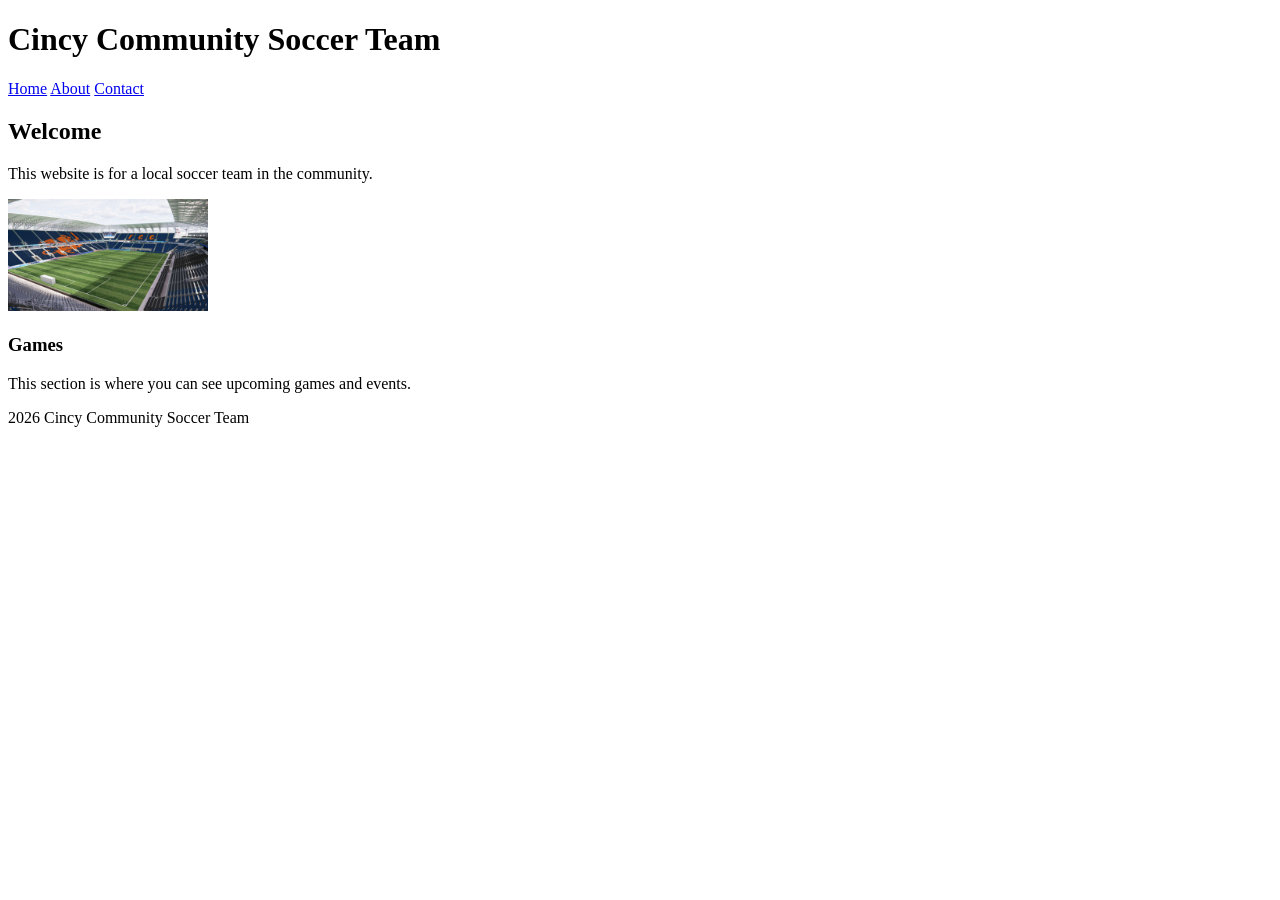
<file: index.html>
<!DOCTYPE html>
<html lang="en">
<head>
    <meta charset="UTF-8">
    <title>Home</title>
</head>
<body>
<header>
    <h1>Cincy Community Soccer Team</h1>
    <nav>
        <a href="index.html">Home</a>
        <a href="about.html">About</a>
        <a href="contact.html">Contact</a>
    </nav>
</header>
<section>
    <h2>Welcome</h2>
    <p>This website is for a local soccer team in the community.</p>
    <img src="Assignment 1 picture WEB.jpg" alt="Soccer stadium" width="200">
</section>
<section id="games">
    <h3>Games</h3>
    <p>This section is where you can see upcoming games and events.</p>
</section>
<footer>
    <p>2026 Cincy Community Soccer Team</p>
</footer>
</body>
</html>
</file>
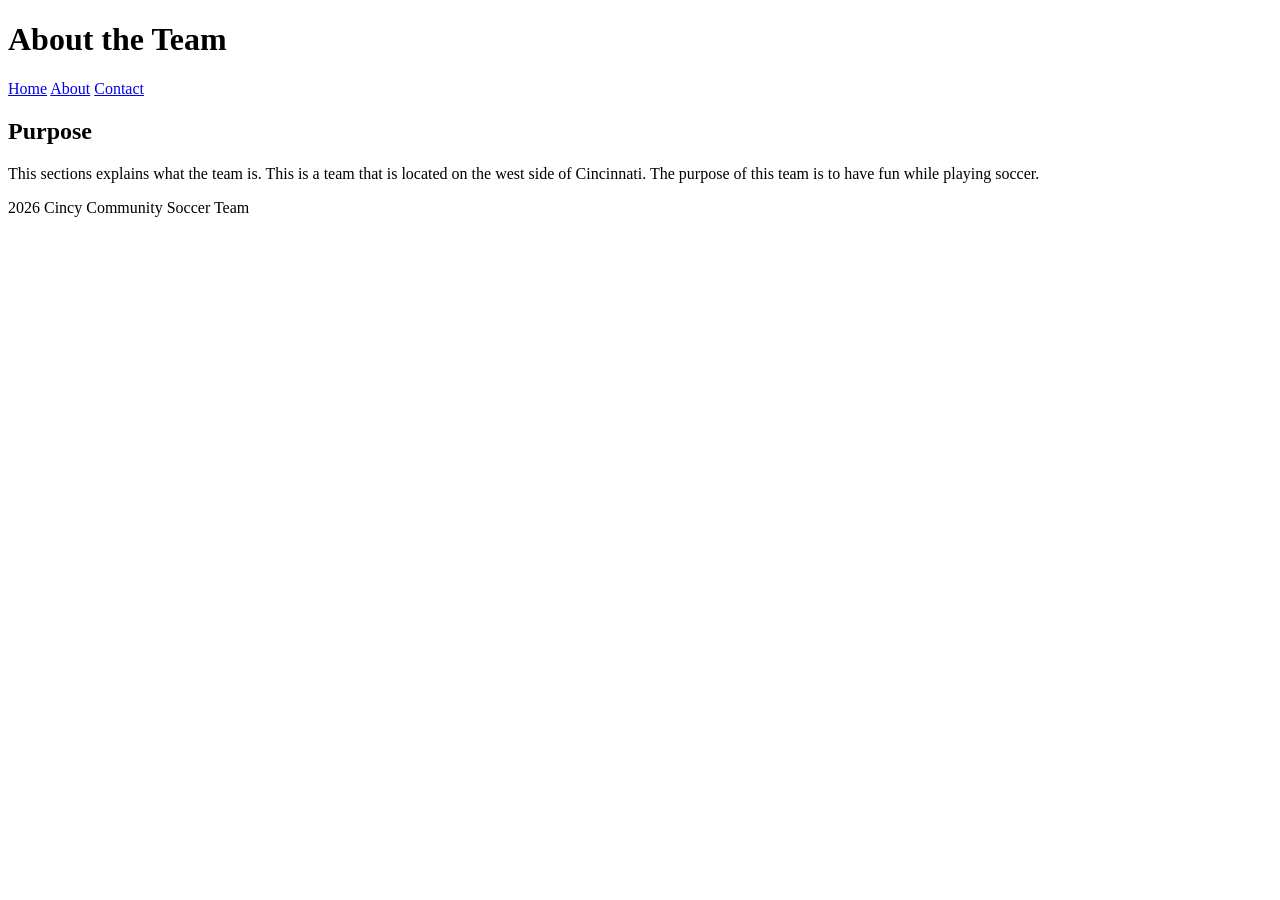
<file: about.html>
<!DOCTYPE html>
<html lang="en">
<head>
    <meta charset="UTF-8">
    <title>About</title>
</head>
<body>
<header>
    <h1>About the Team</h1>
    <nav>
        <a href="index.html">Home</a>
        <a href="about.html">About</a>
        <a href="contact.html">Contact</a>
    </nav>
</header>
<section>
    <h2>Purpose</h2>
    <p>This sections explains what the team is. This is a team that is located on the west side of Cincinnati. The purpose of this team is to have fun while playing soccer.</p>
</section>
<footer>
    <p>2026 Cincy Community Soccer Team</p>
</footer>
</body>
</html>
</file>
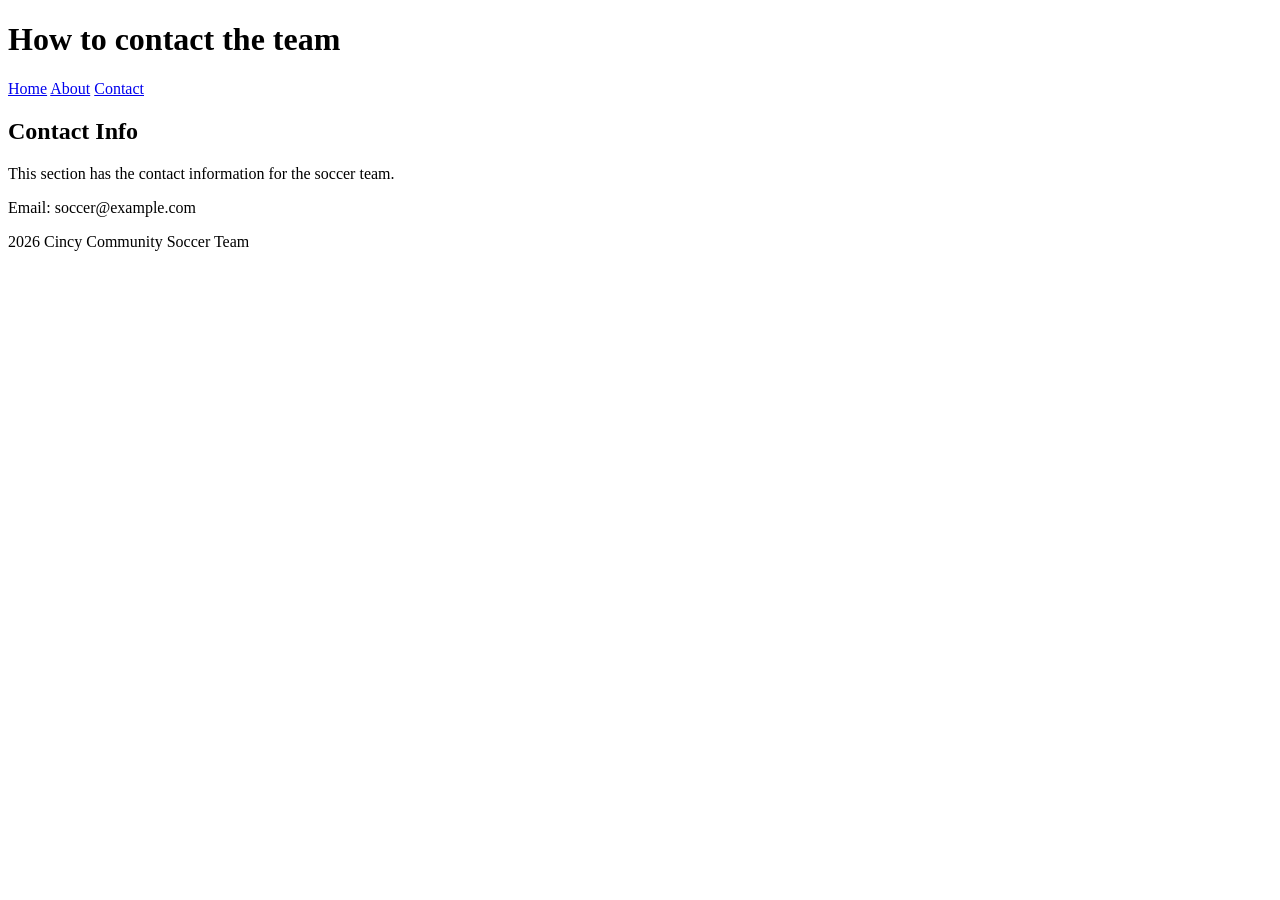
<file: contact.html>
<!DOCTYPE html>
<html lang="en">
<head>
    <meta charset="UTF-8">
    <title>Contact</title>
</head>
<body>
<header>
    <h1>How to contact the team</h1>
    <nav>
        <a href="index.html">Home</a>
        <a href="about.html">About</a>
        <a href="contact.html">Contact</a>
    </nav>
</header>
<section>
    <h2>Contact Info</h2>
    <p>This section has the contact information for the soccer team.</p>
    <p>Email: soccer@example.com</p>
</section>
<footer>
    <p>2026 Cincy Community Soccer Team</p>
</footer>
</body>
</html>
</file>
